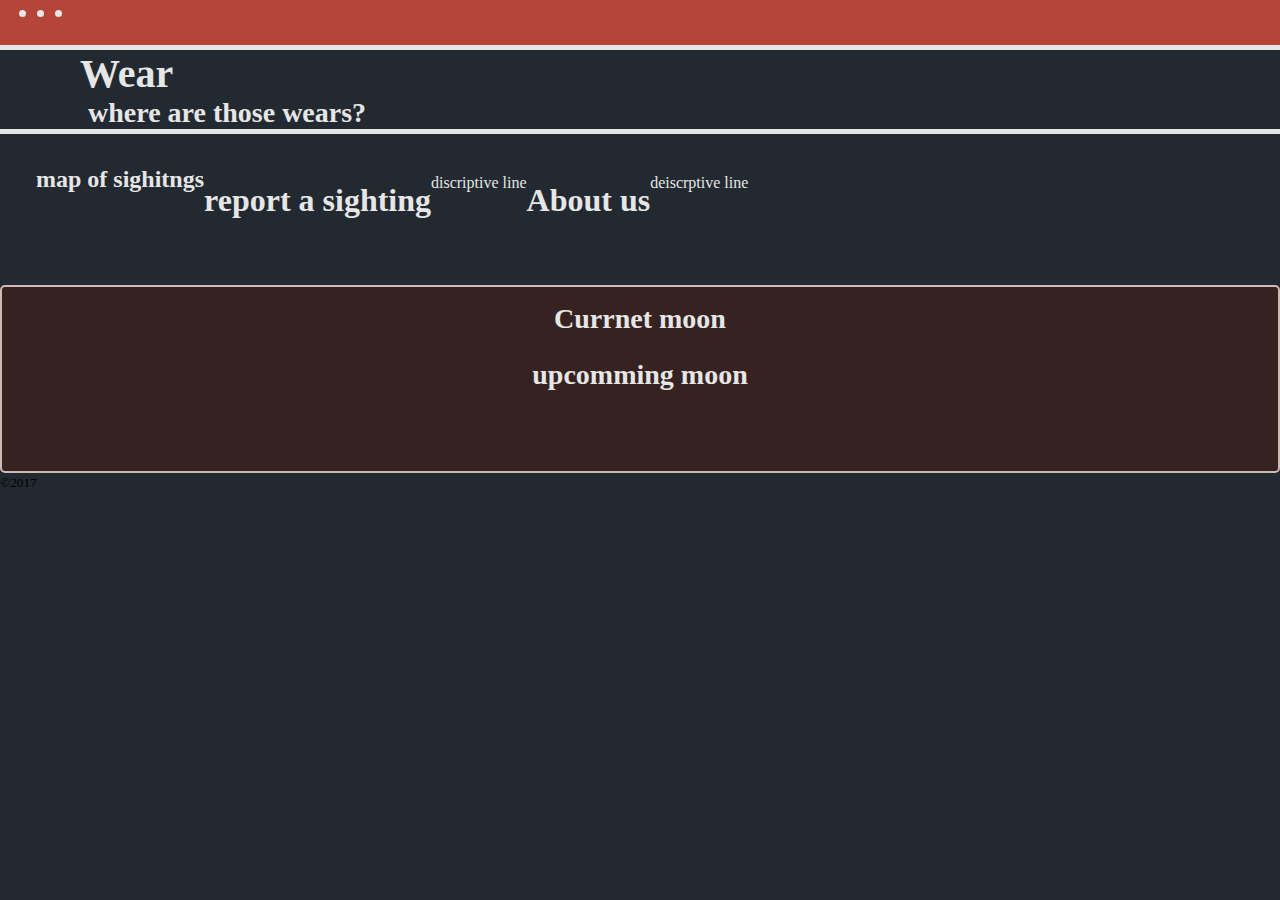
<file: main.html>
<!DOCTYPE html>
<html>
  <head>
    <meta charset="utf-8">
    <link rel="stylesheet" href="/main.css">
    <title>were.com</title>
  </head>
  <body>
    <header>
      <nav>
        <ul>
          <li><a href="#"></a></li>
          <li><a href="#"></a></li>
          <li><a href="#"></a></li>
        </ul>
      </nav>
    </header>
    <div class="hero">
      <h1>Wear</h1>
      <h2>where are those wears?</h2>
    </div>
    <main>
      <h3>map of sighitngs</h3>
      <div class="map">
      </div>
      <nav><a href="#"><h5>report a sighting</h5></a></nav>
        <p>discriptive line</p>
      <nav><a href="#"><h5>About us</h5></a></nav>
        <p>deiscrptive line</p>
    </main>
    <aside class="moon">
      <h4>Currnet moon</h4>
      <div class="current">
        <p class="curphase"></p>
      </div>
      <h4>upcomming moon</h4>
      <div class="upcoming">

      </div>
    </aside>
    <footer><small>&copy;2017 </small></footer>
    <script type="text/javascript" src="js/moon.js"></script>
  </body>
</html>
</file>
<file: main.css>
@font-face{
  font-family: "gotcha";
  src: url("/gotcha_2/GOTCHA.ttf");
}
a {
  text-decoration: none;
  color: rgb(230, 230, 230);
}
header {
  background-color: #B54439;
  color: rgb(230, 230, 230);
  font-size: 150%;
  display: flex;
  flex-flow: row;
  border-bottom: 5px solid rgb(230, 230, 230);
}

.logo {
  /* width: 30vmin; */
  max-width: 30vmin;
  max-height: 10vmin;
  padding: 2vmin;
}

.logo-small {
  /* width: 30vmin; */
  max-width: 24vmin;
  max-height: 8vmin;
  padding: 2vmin;
}

nav {
  display: flex;
  align-items: flex-end;
  padding: 0 0 2vmin 0;
}

nav ul {
  display: flex;
  flex-flow: row;
  justify-content: center;
  align-items: center;
}

nav ul li{
  padding: 0 1vmin;
}

.hero{
  border-bottom: 5px solid rgb(230, 230, 230);
  position: relative;
}
.herotitle{
  position: absolute;
  top: 17%;
  right: 35%;
}
.herotag{
  position: absolute;
  top: 35%;
  right: 24%;
}
.wolf{
  position: absolute;
  top: -35%;
  right: 6%;
}
body{
  background-color: #222930;
}
p{
  color: rgb(230, 230, 230);
  padding-top: .5rem;
}
main{
  display: flex;
  flex-flow: row;
  padding: 2rem;
}
.block{
  display: flex;
  flex-flow: column;
  padding-right: 2rem;
  flex: 4;
}
aside{
  display: flex;
  flex-flow: column;
  padding: 1rem 0 2rem 0;
  flex: 2;
  text-align: center;
  background-color: #362321;
  border: 2px solid #CFBAB8;
  border-radius: 5px;
}
.upcoming{
  padding: 2rem 0 0 0;
}
h1{
  color: rgb(230, 230, 230);
  padding: 0 0 0 5rem;
  font-size: 250%;
}
h2{
  color: rgb(230, 230, 230);
  padding: 0 0 0 5.5rem;
  font-size: 175%;
}
h3{
  color: rgb(230, 230, 230);
  font-size: 150%;
  padding: 0 0 1rem .25rem;
}
h4{
  color: rgb(230, 230, 230);
  padding: 0 0 1rem 0;
  font-size: 175%
}
h5{
  color: rgb(230, 230, 230);
  padding: 1rem 0 1rem 0;
  font-size: 200%;
}
h6{
  font-size: 275%;
  font-family: 'gotcha', Fallback, sans-serif;
  color: rgb(230, 230, 230);
}
.next-full, .curphase{
  padding: 0 0 .5rem 0;
}

#mapid {
  height: 280px;
  width: 600px;
}
*{
  margin: 0;
}
</file>
